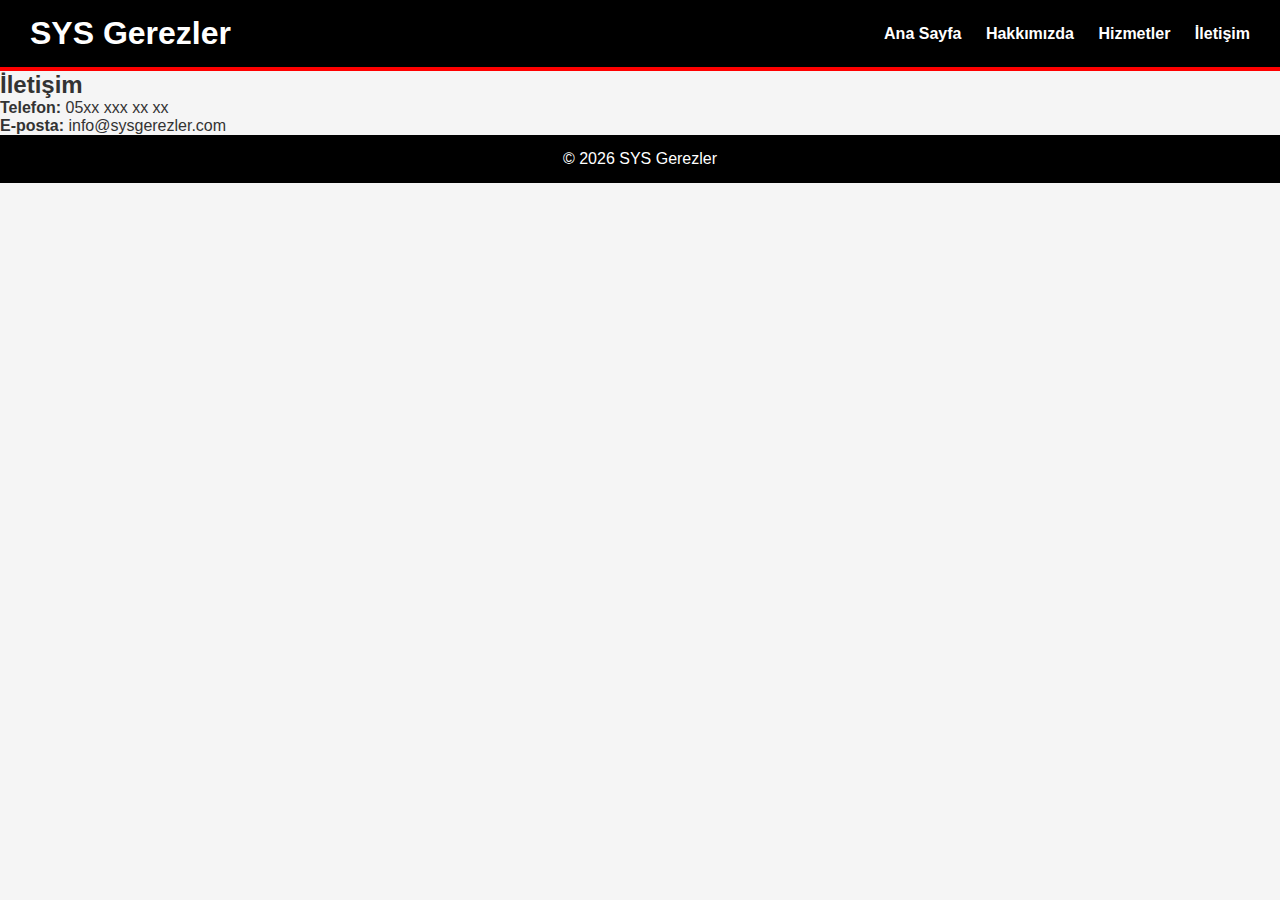
<file: iletisim.html>
<!DOCTYPE html>
<html lang="tr">
<head>
  <meta charset="UTF-8">
  <title>İletişim - SYS Gerezler</title>
  <link rel="stylesheet" href="style.css">
</head>
<body>

<header>
  <h1>SYS Gerezler</h1>
  <nav>
    <a href="index.html">Ana Sayfa</a>
    <a href="hakkimizda.html">Hakkımızda</a>
    <a href="hizmetler.html">Hizmetler</a>
    <a href="iletisim.html">İletişim</a>
  </nav>
</header>

<div class="container">
  <h2>İletişim</h2>
  <p><strong>Telefon:</strong> 05xx xxx xx xx</p>
  <p><strong>E-posta:</strong> info@sysgerezler.com</p>
</div>

<footer>
  © 2026 SYS Gerezler
</footer>

</body>
</html>
</file>
<file: style.css>
* {
  margin: 0;
  padding: 0;
  box-sizing: border-box;
  font-family: Arial, Helvetica, sans-serif;
}

body {
  background: #f5f5f5;
  color: #333;
}

/* HEADER */
header {
  background: #000;
  color: #fff;
  display: flex;
  justify-content: space-between;
  align-items: center;
  padding: 15px 30px;
  border-bottom: 4px solid red;
}

.logo {
  display: flex;
  align-items: center;
  gap: 10px;
}

.logo-box {
  background: red;
  color: white;
  font-weight: bold;
  padding: 15px;
  border-radius: 8px;
}

nav a {
  color: white;
  margin-left: 20px;
  text-decoration: none;
  font-weight: bold;
}

nav a.active,
nav a:hover {
  color: red;
}

/* HERO */
.hero {
  background: #777;
  color: white;
  text-align: center;
  padding: 80px 20px;
}

.hero h2 {
  font-size: 36px;
  margin-bottom: 20px;
}

.hero p {
  font-size: 18px;
  max-width: 800px;
  margin: auto;
}

/* SERVICES */
.services {
  padding: 60px 20px;
  background: #fff;
}

.services h2 {
  text-align: center;
  color: red;
  margin-bottom: 40px;
  font-size: 32px;
}

.services-grid {
  display: grid;
  grid-template-columns: repeat(auto-fit, minmax(260px, 1fr));
  gap: 25px;
  max-width: 1200px;
  margin: auto;
}

.service-card {
  background: #fff;
  border-radius: 8px;
  box-shadow: 0 5px 15px rgba(0,0,0,0.1);
  overflow: hidden;
  text-align: center;
}

.service-card img {
  width: 100%;
  height: 180px;
  object-fit: cover;
}

.service-card h3 {
  color: red;
  margin: 15px 0 10px;
}

.service-card p {
  padding: 0 15px 20px;
  font-size: 15px;
}

/* FOOTER */
footer {
  background: #000;
  color: white;
  text-align: center;
  padding: 15px;
}
</file>
